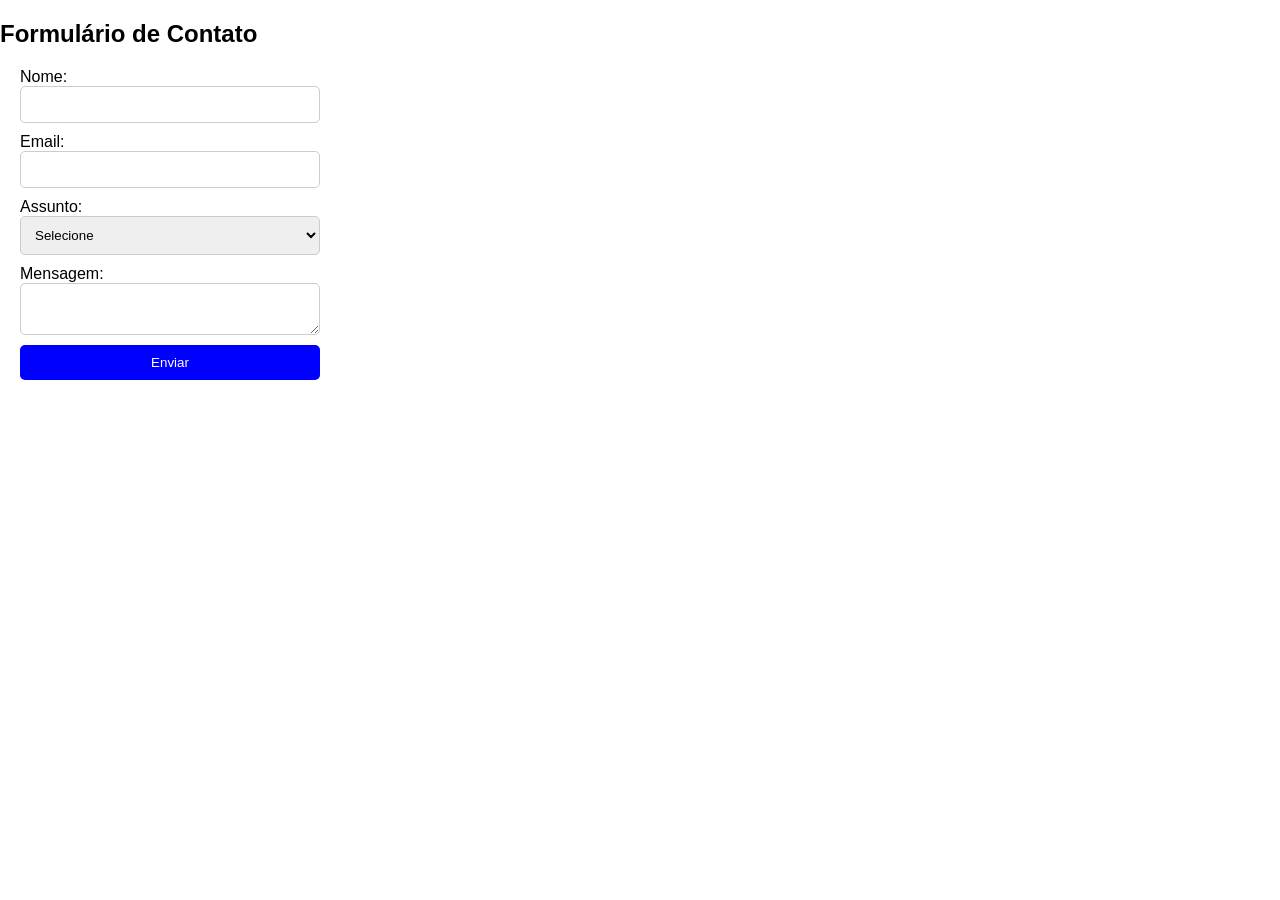
<file: contato.html>
<!DOCTYPE html>
<html lang="pt-BR">
<head>
    <meta charset="UTF-8">
    <title>Contato</title>
    <link rel="stylesheet" href="style.css">
</head>
<body>

<h2>Formulário de Contato</h2>

<form method="POST" class="formulario">

    <label for="nome">Nome:</label>
    <input type="text" id="nome" name="nome" required>

    <label for="email">Email:</label>
    <input type="email" id="email" name="email" required>

    <label for="assunto">Assunto:</label>
    <select id="assunto" name="assunto" required>
        <option value="">Selecione</option>
        <option value="duvida">Dúvida</option>
        <option value="suporte">Suporte</option>
        <option value="outro">Outro</option>
    </select>

    <label for="mensagem">Mensagem:</label>
    <textarea id="mensagem" name="mensagem" required></textarea>

    <button type="submit">Enviar</button>

</form>

</body>
</html>
</file>
<file: style.css>
body {
    font-family: Arial;
    margin: 0;
}


.menu {
    display: flex;
    justify-content: space-between;
    background: #333;
    padding: 10px;
}

.menu a {
    color: white;
    text-decoration: none;
}


.cards {
    display: flex;
    gap: 20px;
    padding: 20px;
}

.card {
    flex: 1;
    background: #eee;
    padding: 20px;
    border-radius: 8px;
}


.formulario {
    display: flex;
    flex-direction: column;
    width: 300px;
    margin: 20px;
}

.formulario input,
.formulario select,
.formulario textarea {
    padding: 10px;
    margin-bottom: 10px;
    border-radius: 5px;
    border: 1px solid #ccc;
}

button {
    padding: 10px;
    background: blue;
    color: white;
    border: none;
    border-radius: 5px;
    cursor: pointer;
}

button:hover {
    background: darkblue;
}
</file>
